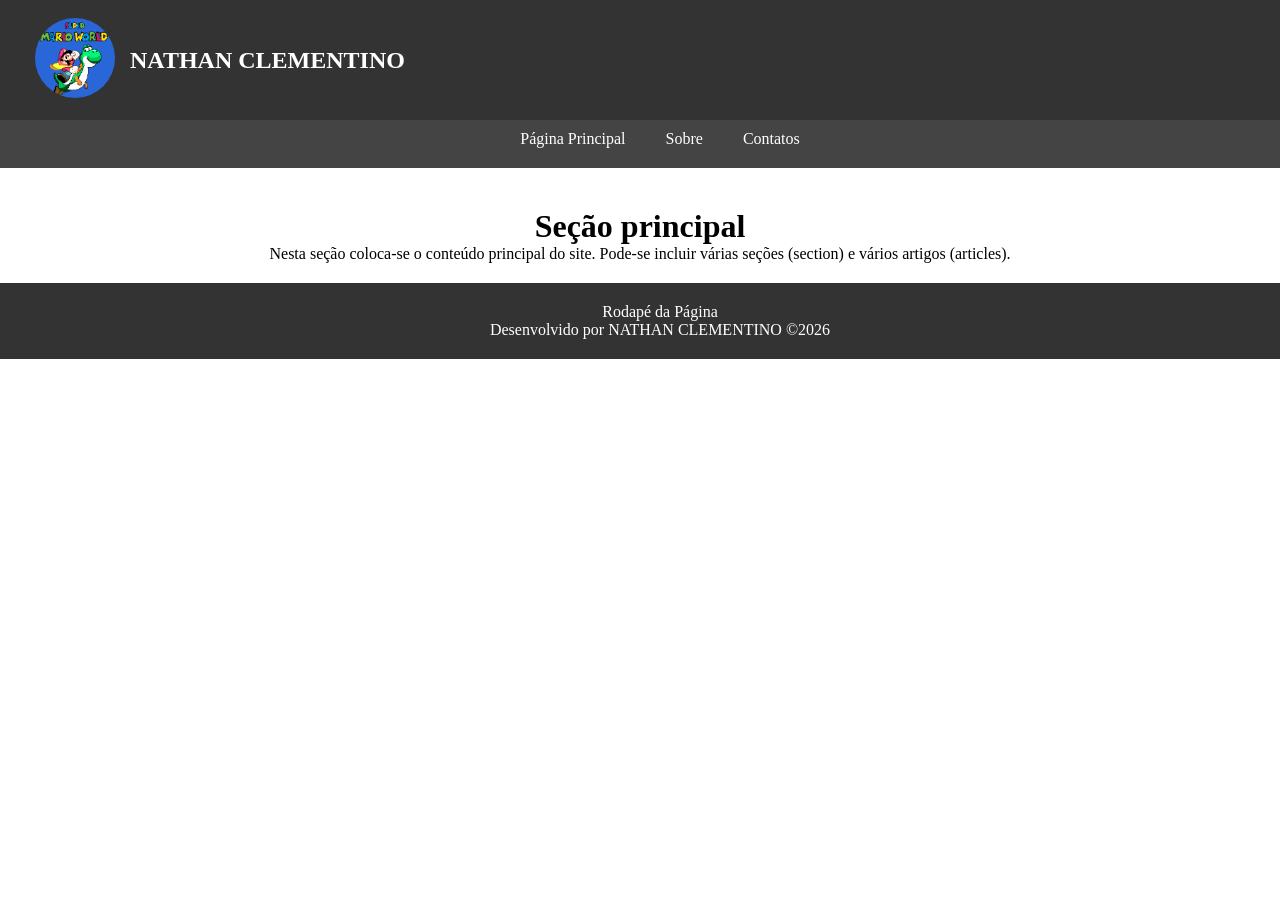
<file: index.html>
<!DOCTYPE html>
<html lang="pt-br">

<head>
    <meta charset="UTF-8">
    <meta name="viewport" content="width=device-width, initial-scale=1.0">
    <title>Site</title>
    <link rel="shortcut icon" href="imagens/favicon.ico">
    <link rel="stylesheet" type="text/css" href="estilos/layout.css">
</head>

<body>
    <header>
        <figure>
            <img class="logo" src="imagens/images.jpg">
        </figure>
        <h1>NATHAN CLEMENTINO</h1>
    </header>
    <nav>
        <ul>
            <li><a href="./index.html">Página Principal</a></li>
            <li><a href="./paginas/sobre.html">Sobre</a></li>
            <li><a href="#">Contatos</a></li>
        </ul>
    </nav>
    <main>
        <h1>Seção principal</h1>
        <p>Nesta seção coloca-se o conteúdo principal do site. Pode-se incluir várias seções (section) e vários artigos
            (articles).
        </p>
    </main>
    <footer>
        <p>Rodapé da Página</p>
        <p>Desenvolvido por NATHAN CLEMENTINO &copy;2026</p>
    </footer>
</body>

</html>
</file>
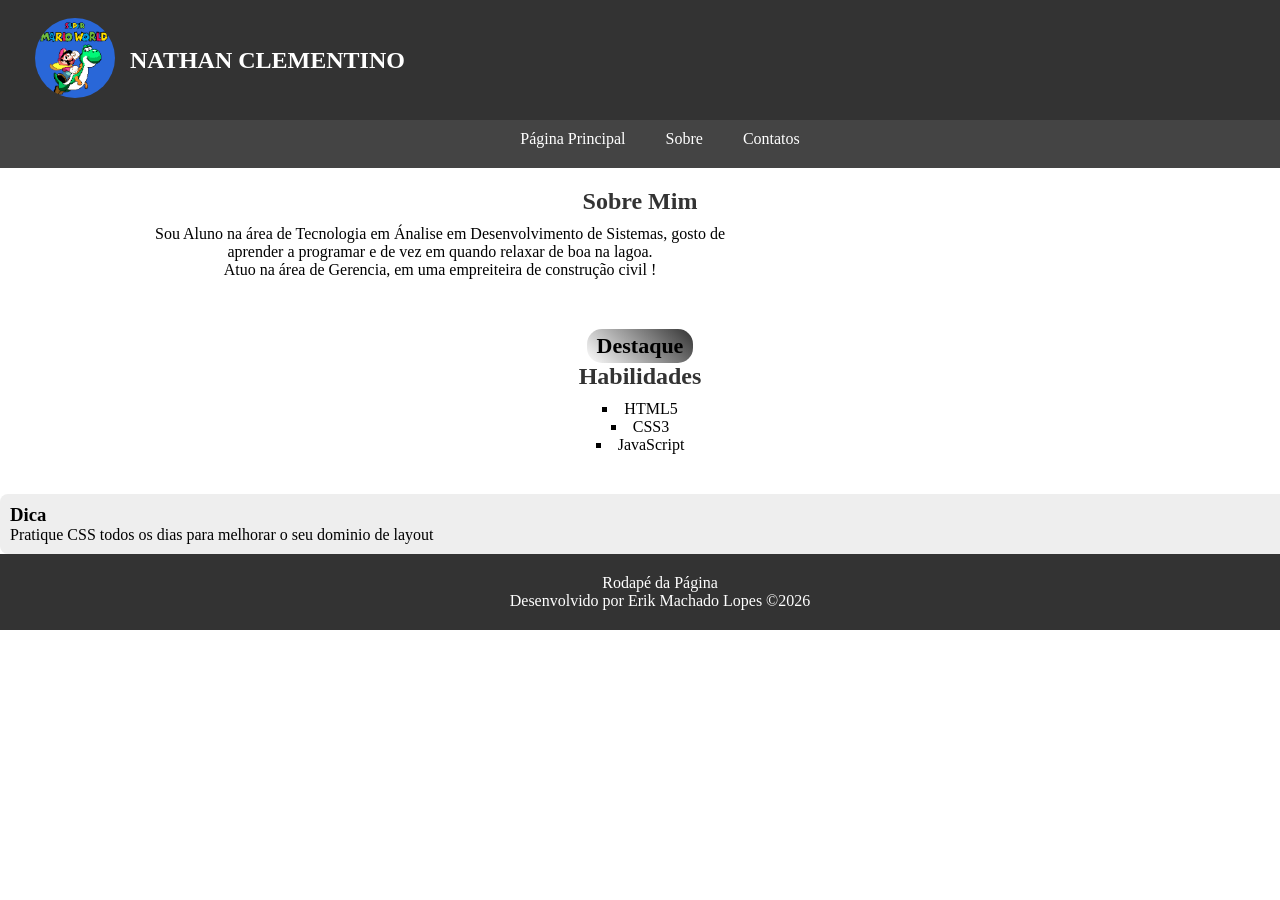
<file: paginas/sobre.html>
<!DOCTYPE html>
<html lang="pt-br">

<head>
    <meta charset="UTF-8">
    <meta name="viewport" content="width=device-width, initial-scale=1.0">
    <title>Site</title>
    <link rel="shortcut icon" href="../imagens/favicon.ico">
    <link rel="stylesheet" type="text/css" href="../estilos/layout.css">
    <link rel="stylesheet" type="text/css"  href="../estilos/pagSobre.css">
</head>

<body>
    <header>
        <figure>
            <img class="logo" src="../imagens/images.jpg">
        </figure>
        <h1>NATHAN CLEMENTINO</h1>
    </header>
    <nav>
        <ul>
            <li><a href="../index.html">Página Principal</a></li>
            <li><a href="./sobre.html">Sobre</a></li>
            <li><a href="#">Contatos</a></li>
        </ul>
    </nav>
    <main>
        <section class="perfil">
            <h2>Sobre Mim</h2>
            <p>Sou Aluno na área de Tecnologia em Ánalise em Desenvolvimento de Sistemas, gosto de aprender a programar
                e de vez em quando relaxar de boa na lagoa.</p>
            <p>Atuo na área de Gerencia, em uma empreiteira de construção civil !</p>
        </section>
        <section>
            <header>Destaque</header>
            <article>
                <h2>Habilidades</h2>
                <ul>
                    <li>HTML5</li>
                    <li>CSS3</li>
                    <li>JavaScript</li>
                </ul>
            </article>
        </section>
    </main>
    <aside>
        <h3>Dica</h3>
        <p>Pratique CSS todos os dias para melhorar o seu dominio de layout</p>
    </aside>
    <footer>
        <p>Rodapé da Página</p>
        <p>Desenvolvido por Erik Machado Lopes &copy;2026</p>
    </footer>
</body>

</html>
</file>
<file: estilos/layout.css>
* {
    padding: 0;
    margin: 0;      
}

.logo{
    width: 80px; /* define a largura */
    height: 80px; /* define a altura */
    border-radius: 50%;
}

BODY>header{
    background-color: #333; /* cor de fundo do elemento */
    color: #fff; /* cor da fonte */
    display: flex; /* a posição do elemento em relação a tela */
    align-items: center;  /* alinhamento dos itens do elemento, neste caso do header */
    padding: 20px; /* espaçamento interno do elemento, adiciona espaço entre o conteúdo e as bordas do contêiner e (elemento) */
    position: fixed; /* Posição do Elemento */
    top: 0;
    width: 100%;
    height: 80px;
    justify-content: start;
    z-index: 1100; /* Mantém o cabeçalho acima do resto */
    /* Define a camada do elemento, quanto maior o valor mais à frente ele fica sobre os outros elementos */
}

header h1{
    margin: 0;
    font-size: 24px;
}

header figure {
    margin: 0 15px;
}

nav{
    background-color: #444;
    color: #fff;
    text-align: center;
    padding: 20px;
    width: 100%;
    position: relative;
    display: block;
    clear: both;
    margin-top: 110px;
    z-index: 1000;
}

nav ul {
    list-style-type: none;
    padding: 0;
    margin: 0;
    display: flex;
    justify-content: center;
}

nav ul li {
    margin: 0 20px;
}

nav ul li a{
    color: white;
    text-decoration: none;
}
/*Estilos do conteúdo principalmente(main)*/
main{
    padding: 20px;
    text-align: center;
    margin-top: 20px; /* Espaçamento abaixo do elemento anterior, que neste caso nav */
}

/*Estilo para o rodapé*/
footer {
    background-color: #333;
    color: #fff;
    text-align: center;
    padding: 20px;
    position: relative;
    width: 100%;
}
</file>
<file: estilos/pagSobre.css>
* {
    padding: 0;
    margin: 0;
}

main {
    max-width: 1000px;
    margin: auto;
    padding: 20px;
}

h2{
    color: #333;
    margin-bottom: 10px;
}

.perfil {
    position: relative;
    margin-bottom: 40px;
}

.perfil p {
    max-width: 600px;
}

section header{
    all: unset; /* LIMPAR HERANÇAS ACUMULADAS*/
    display: inline-block;
    background: linear-gradient(45deg, #fff, #333);
    padding: 4px 10px;
    border-radius: 15px;
    font-size: 22px;
    font-weight: bold;
    margin-top: 10px;
}

section {
    float: left;
    width: 70%;
    margin-top: 0;
}

section ul {
    margin-top: 10px;
    padding-left: 0;
    text-align: center;
}

section ul li {
    list-style: square;
    list-style-position: inside;
} 

section ul li:hover {
    color: #008000;
    transform: translateX(5px);
    cursor: pointer;
}

aside{
    float: right;
    width: 30%;
    background-color: #eee;
    padding: 10px;
    border-radius: 8px;
    margin-top: 0;
}
footer{
    clear: both;
}
/*Adaptando o layout para telas menores, como celulares e tablets*/
@media(max-width:768px){
}
    .perfil{
        flex-direction: column;
        text-align: center;
}
section, aside{
    float: none;
    width: 100%;
}
aside{
    margin-top: 20px
}
</file>
